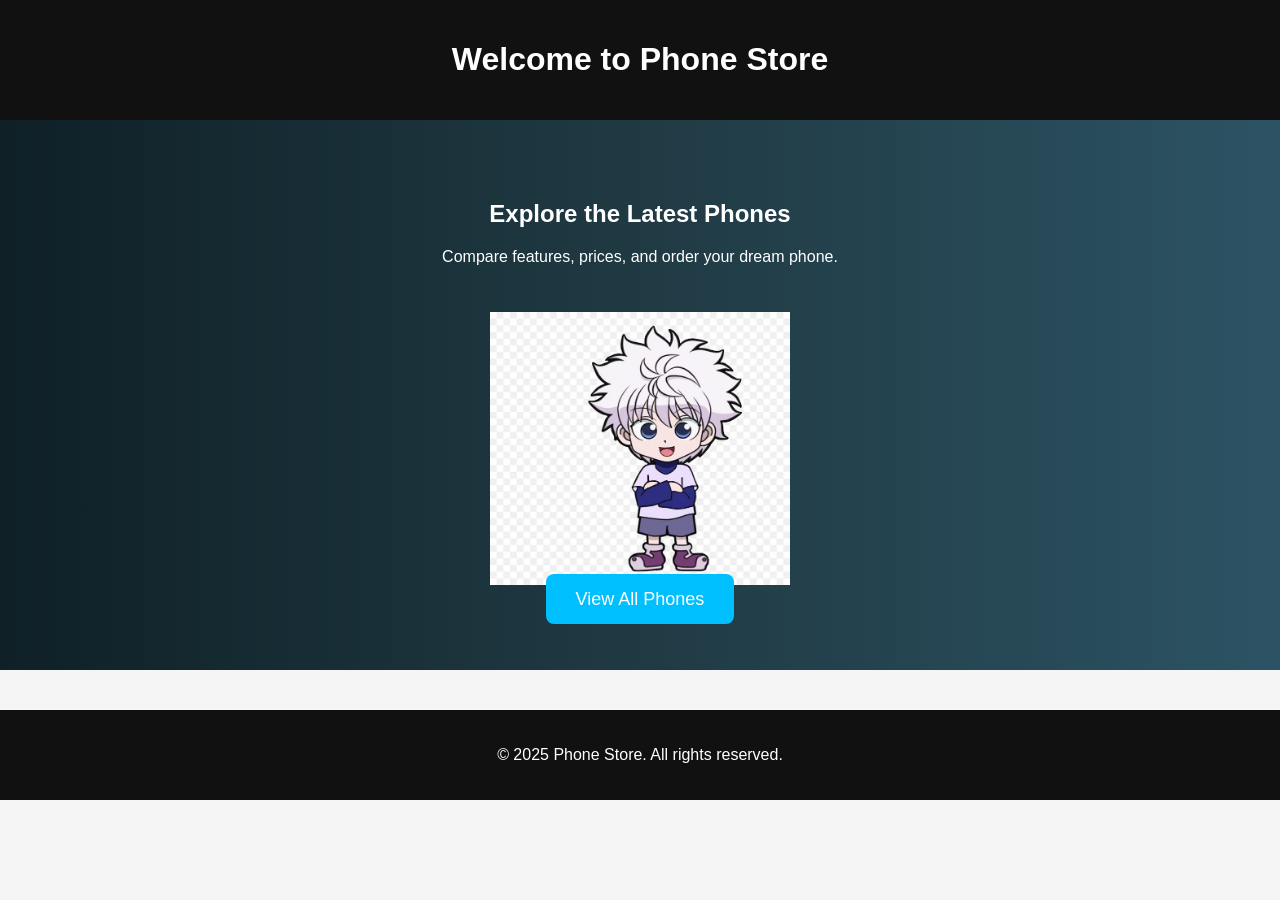
<file: index.html>
<!DOCTYPE html>
<html lang="en">
<head>
  <meta charset="UTF-8" />
  <meta name="viewport" content="width=device-width, initial-scale=1.0" />
  <title>Phone Store</title>
  <style>
    body {
      margin: 0;
      font-family: 'Segoe UI', sans-serif;
      background: #f5f5f5;
      color: #333;
      text-align: center;
    }
    header {
      background: #111;
      color: #fff;
      padding: 20px;
    }
    .hero {
      padding: 60px 20px;
      background: linear-gradient(to right, #0f2027, #203a43, #2c5364);
      color: white;
    }
    .hero img {
      width: 300px;
      margin-top: 30px;
    }
    .btn {
      margin-top: 30px;
      padding: 15px 30px;
      background: #00bfff;
      color: white;
      text-decoration: none;
      font-size: 18px;
      border-radius: 8px;
    }
    footer {
      background: #111;
      color: white;
      padding: 20px;
      margin-top: 40px;
    }
  </style>
</head>
<body>
  <header>
    <h1>Welcome to Phone Store</h1>
  </header>
  <section class="hero">
    <h2>Explore the Latest Phones</h2>
    <p>Compare features, prices, and order your dream phone.</p>
    <img src="photo_2025-04-11_11-22-01.jpg" alt="Phone">
    <br>
    <a href="phones.html" class="btn">View All Phones</a>
  </section>
  <footer>
    <p>&copy; 2025 Phone Store. All rights reserved.</p>
  </footer>
</body>
</html>
</file>
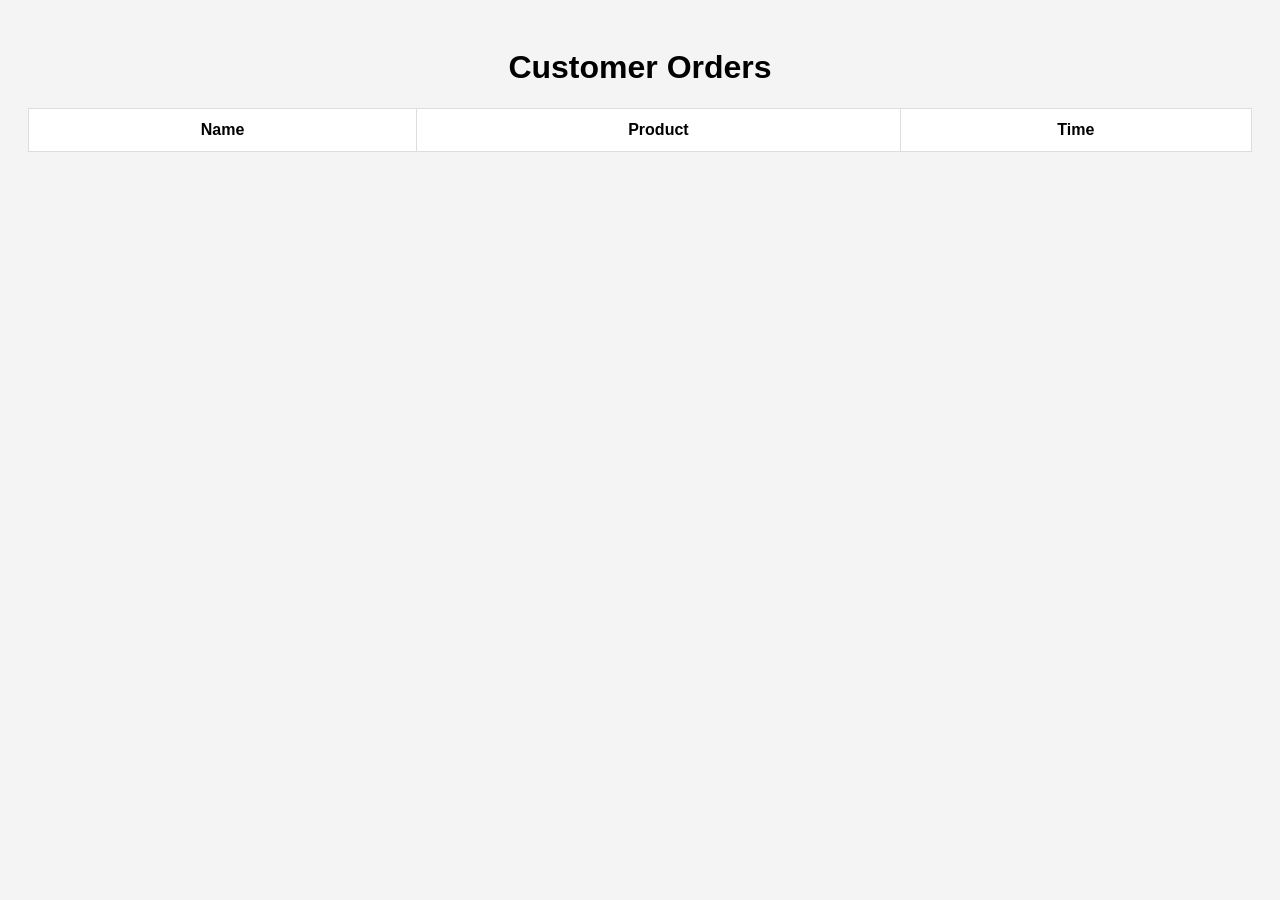
<file: admin.html>
<!DOCTYPE html>
<html lang="en">
<head>
  <meta charset="UTF-8">
  <meta name="viewport" content="width=device-width, initial-scale=1.0">
  <title>Admin Orders</title>
  <style>
    body { font-family: 'Segoe UI', sans-serif; padding: 20px; background: #f4f4f4; }
    h1 { text-align: center; }
    table { width: 100%; border-collapse: collapse; background: white; margin-top: 20px; }
    th, td { padding: 12px; border: 1px solid #ddd; text-align: center; }
  </style>
</head>
<body>
  <h1>Customer Orders</h1>
  <table>
    <thead>
      <tr><th>Name</th><th>Product</th><th>Time</th></tr>
    </thead>
    <tbody id="orders"></tbody>
  </table>
  <script>
    const orders = JSON.parse(localStorage.getItem("orders") || "[]");
    const tbody = document.getElementById("orders");
    orders.forEach(o => {
      tbody.innerHTML += `<tr><td>${o.name}</td><td>${o.product}</td><td>${o.time}</td></tr>`;
    });
  </script>
</body>
</html>
</file>
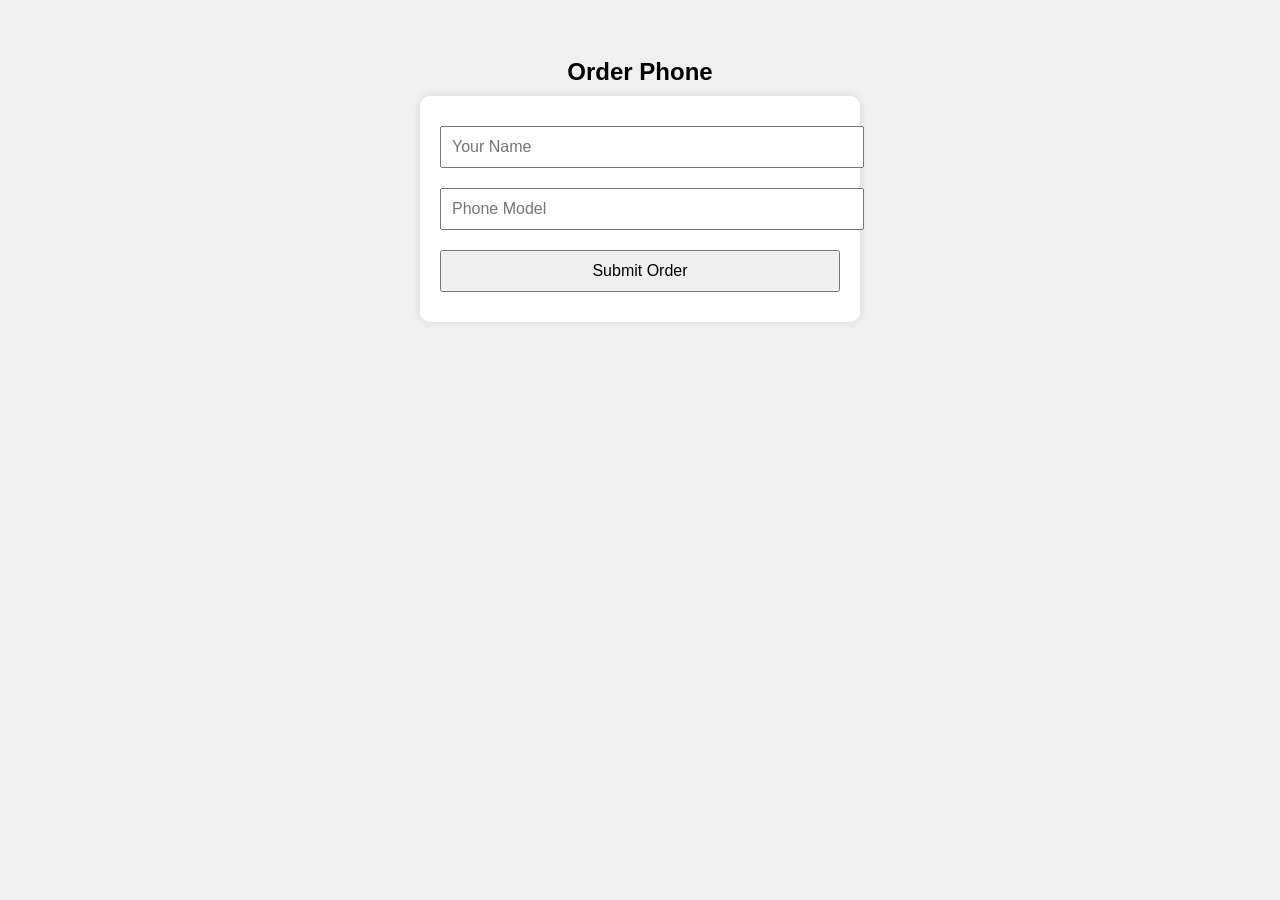
<file: order.html>
<!DOCTYPE html>
<html lang="en">
<head>
  <meta charset="UTF-8">
  <meta name="viewport" content="width=device-width, initial-scale=1.0">
  <title>Order Phone</title>
  <style>
    body { font-family: 'Segoe UI', sans-serif; text-align: center; padding: 30px; background: #f0f0f0; }
    form { background: white; max-width: 400px; margin: auto; padding: 20px; border-radius: 10px; box-shadow: 0 0 10px rgba(0,0,0,0.1); }
    input, button { padding: 10px; margin: 10px 0; width: 100%; font-size: 16px; }
    h2 { margin-bottom: 10px; }
  </style>
</head>
<body>
  <h2>Order Phone</h2>
  <form onsubmit="return submitOrder()">
    <input type="text" id="name" placeholder="Your Name" required />
    <input type="text" id="product" placeholder="Phone Model" required />
    <button type="submit">Submit Order</button>
  </form>
  <script>
    window.onload = () => {
      const urlParams = new URLSearchParams(window.location.search);
      const product = urlParams.get('product');
      if (product) document.getElementById('product').value = product;
    }

    function submitOrder() {
      const name = document.getElementById("name").value.trim();
      const product = document.getElementById("product").value.trim();
      if (!name || !product) return false;

      const orders = JSON.parse(localStorage.getItem("orders") || "[]");
      orders.push({ name, product, time: new Date().toLocaleString() });
      localStorage.setItem("orders", JSON.stringify(orders));
      alert("Order placed successfully!");
      return false;
    }
  </script>
</body>
</html>
</file>
